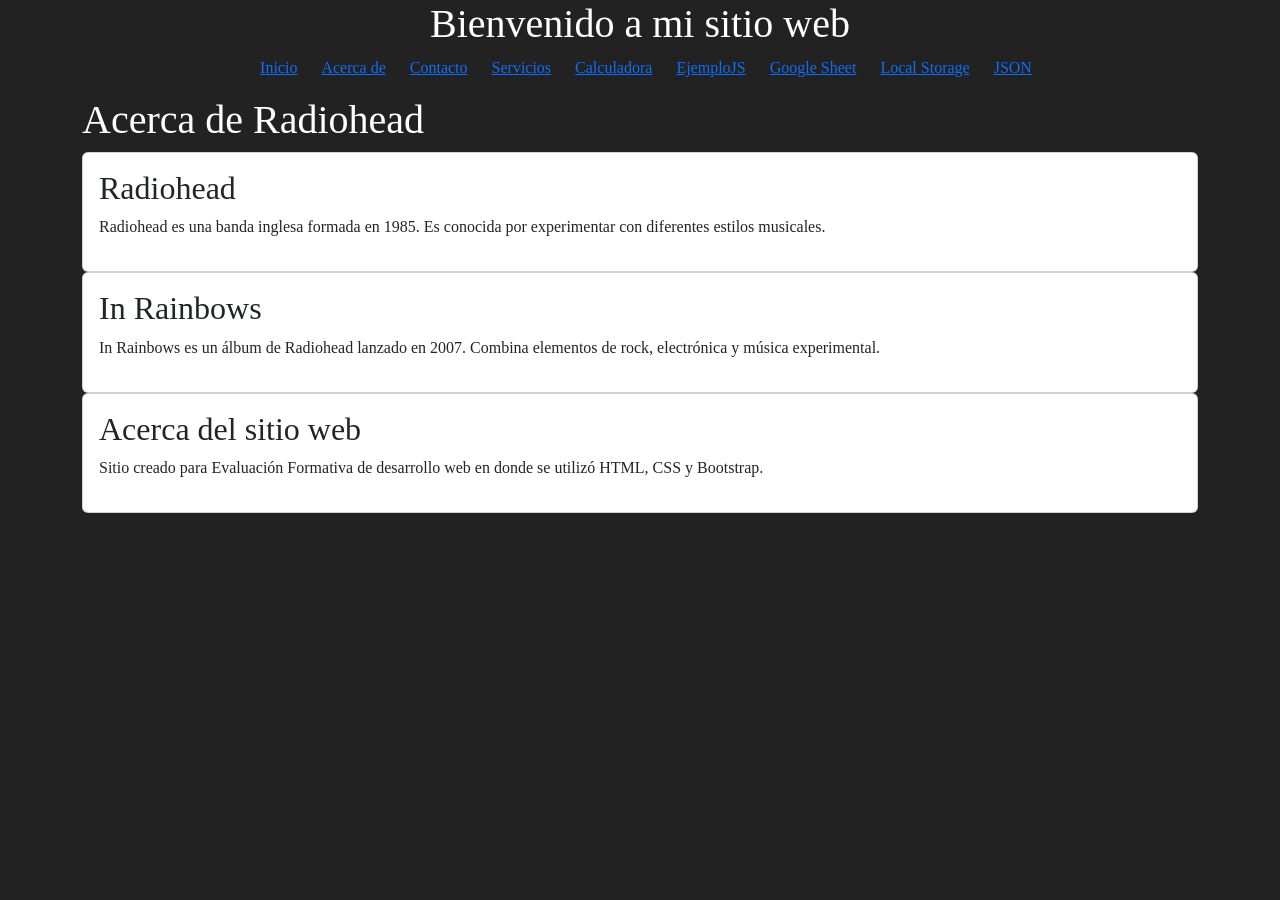
<file: html/acercade.html>
<!DOCTYPE html>
<html lang="en">
<head>
    <meta charset="UTF-8">
    <meta name="viewport" content="width=device-width, initial-scale=1.0">
    <link rel="icon" href="../img/ulagos.jpg">
    <link href="https://cdn.jsdelivr.net/npm/bootstrap@5.3.8/dist/css/bootstrap.min.css" rel="stylesheet">
    <link rel="stylesheet" href="../CSS/style.css">
    <title>Mi primer Sitio</title>
  
</head>
<body>
    <header>
        <h1>Bienvenido a mi sitio web</h1>
    </header>
<nav>
    <ul>
        <li><a href="../index.html">Inicio</a></li>
        <li><a href="acercade.html">Acerca de</a></li>
        <li><a href="contacto.html">Contacto</a></li>
        <li><a href="servicios.html">Servicios</a></li>
        <li><a href="calculadora.html">Calculadora</a></li>
        <li><a href="ejemploJS.html">EjemploJS</a></li>
        <li><a href="googlesheet.html">Google Sheet</a></li>
        <li><a href="localstorage.html">Local Storage</a></li>
        <li><a href="json.html">JSON</a></li>
    </ul>
</nav>
    <section class="container">

    <h1>Acerca de Radiohead</h1>

    <div class="card">
        <div class="card-body">
            <h2>Radiohead</h2>
            <p>
                Radiohead es una banda inglesa formada en 1985.
                Es conocida por experimentar con diferentes estilos musicales.
            </p>
        </div>
    </div>

    <div class="card">
        <div class="card-body">
            <h2>In Rainbows</h2>
            <p>
                In Rainbows es un álbum de Radiohead lanzado en 2007.
                Combina elementos de rock, electrónica y música experimental.
            </p>
        </div>
    </div>

    <div class="card">
        <div class="card-body">
            <h2>Acerca del sitio web</h2>
            <p>
                Sitio creado para Evaluación Formativa de desarrollo web en donde se utilizó
                HTML, CSS y Bootstrap.
            </p>
        </div>
    </div>

</section>
</file>
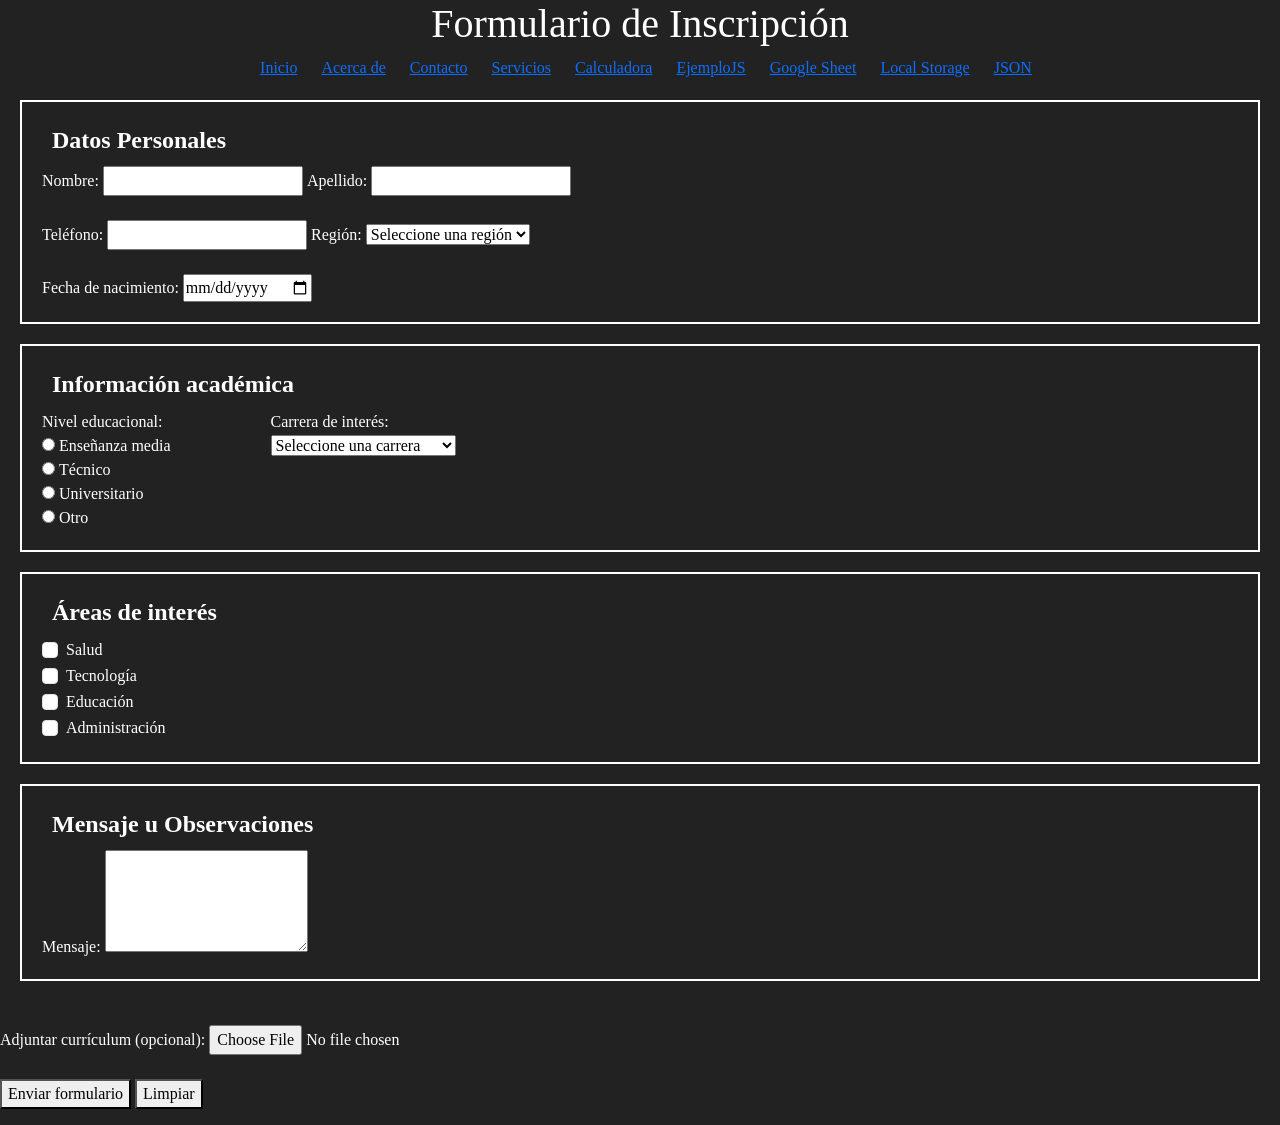
<file: html/contacto.html>
<!DOCTYPE html>
<html lang="en">
<head>
    <meta charset="UTF-8">
    <meta name="viewport" content="width=device-width, initial-scale=1.0">
    <link rel="icon" href="../img/ulagos.jpg">
    <link href="https://cdn.jsdelivr.net/npm/bootstrap@5.3.8/dist/css/bootstrap.min.css" rel="stylesheet">
    <link rel="stylesheet" href="../CSS/style.css">
    <title>Mi primer Sitio</title>
   
</head>
<body>
    <header>
        <h1>Formulario de Inscripción</h1>
    </header>
<nav>
    <ul>
        <li><a href="../index.html">Inicio</a></li>
        <li><a href="acercade.html">Acerca de</a></li>
        <li><a href="contacto.html">Contacto</a></li>
        <li><a href="servicios.html">Servicios</a></li>
        <li><a href="calculadora.html">Calculadora</a></li>
        <li><a href="ejemploJS.html">EjemploJS</a></li>
        <li><a href="googlesheet.html">Google Sheet</a></li>
        <li><a href="localstorage.html">Local Storage</a></li>
        <li><a href="json.html">JSON</a></li>
    </ul>
</nav>
<form id="formulario" action="" method="post"
      enctype="multipart/form-data" novalidate>
    <fieldset>
        <legend>Datos Personales</legend>
  
<div>
    <label for="nombre">Nombre:</label>
    <input type="text" id="nombre" name="nombre"
           required minlength="2" maxlength="40">
    <small id="errorNombre" class="text-danger"></small>

    <label for="apellido">Apellido:</label>
    <input type="text" id="apellido" name="apellido"
           required minlength="2" maxlength="40">
    <small id="errorApellido" class="text-danger"></small>
</div>


    <br>
     
    
<div>
    <label for="telefono">Teléfono:</label>
    <input type="tel" id="telefono" name="telefono"
           required pattern="[0-9 +()-]{8,15}">
    <small id="errorTelefono" class="text-danger"></small>

    <label for="region">Región:</label>
    <select id="region" name="region" required>
        <option value="">Seleccione una región</option>
        <option value="metropolitana">Metropolitana</option>
        <option value="antofagasta">Antofagasta</option>
        <option value="atacama">Atacama</option>
        <option value="loslagos">Los Lagos</option>
    </select>
    <small id="errorRegion" class="text-danger"></small>
</div>

<br>

<div>
    <label for="nacimiento">Fecha de nacimiento:</label>
    <input type="date" id="nacimiento" name="nacimiento" required>
    <small id="errorNacimiento" class="text-danger"></small>
</div>
   
    </fieldset>
   
    <fieldset>
    <legend>Información académica</legend>

<div style="display: flex; gap: 100px;">

    <div>
        <label>Nivel educacional:</label>
        <br>

        <input type="radio" id="media" name="nivel" value="media" required>
        <label for="media">Enseñanza media</label>
        <br>

        <input type="radio" id="tecnico" name="nivel" value="tecnico">
        <label for="tecnico">Técnico</label>
        <br>

        <input type="radio" id="universitario" name="nivel" value="universitario">
        <label for="universitario">Universitario</label>
        <br>

        <input type="radio" id="otro" name="nivel" value="otro">
        <label for="otro">Otro</label>
        <small id="errorNivel" class="text-danger"></small>
    </div>

<div>
    <label for="carrera">Carrera de interés:</label>
    <br>

    <select id="carrera" name="carrera" required>
        <option value="">Seleccione una carrera</option>
        <option value="informatica">Ingeniería en Informática</option>
        <option value="tec.informatica">Técnico en Informática</option>
    </select>

    <small id="errorCarrera" class="text-danger"></small>
</div>
</div>


</fieldset>

<fieldset>
    <legend>Áreas de interés</legend>

    <div class="form-check">
        <input class="form-check-input" type="checkbox"
               name="areas" value="salud" id="salud">
        <label class="form-check-label" for="salud">Salud</label>
    </div>

    <div class="form-check">
        <input class="form-check-input" type="checkbox"
               name="areas" value="tecnologia" id="tecnologia">
        <label class="form-check-label" for="tecnologia">Tecnología</label>
    </div>

    <div class="form-check">
        <input class="form-check-input" type="checkbox"
               name="areas" value="educacion" id="educacion">
        <label class="form-check-label" for="educacion">Educación</label>
    </div>

    <div class="form-check">
        <input class="form-check-input" type="checkbox"
               name="areas" value="administracion" id="administracion">
        <label class="form-check-label" for="administracion">Administración</label>
    </div>

    <small id="errorAreas" class="text-danger"></small>
</fieldset>

<fieldset>
    <legend>Mensaje u Observaciones</legend>

    <label for="mensaje">Mensaje:</label>
    <textarea id="mensaje" name="mensaje"
              rows="4" minlength="10" maxlength="500" required></textarea>

    <small id="errorMensaje" class="text-danger"></small>
</fieldset>

<br>

<label for="curriculum">Adjuntar currículum (opcional):</label>
<input type="file" id="curriculum" name="curriculum">

<br><br>

<button type="submit">Enviar formulario</button>
<button type="reset">Limpiar</button>

<p id="resultado" role="status" aria-live="polite"></p>

</form>

<script src="https://code.jquery.com/jquery-3.7.1.min.js"></script>
<script src="../js/validaciones.js"></script>
</body>
</html>
</file>
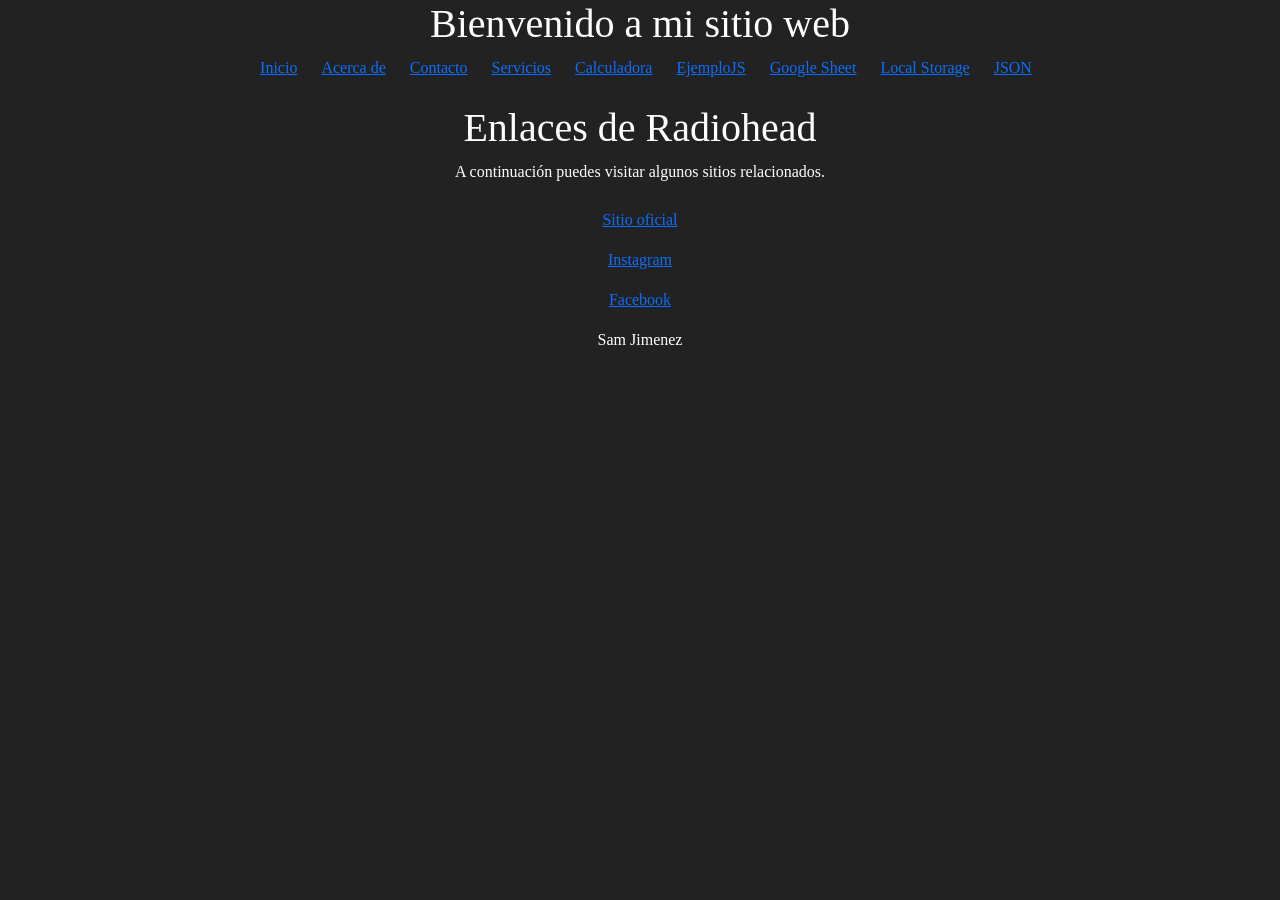
<file: html/servicios.html>
<!DOCTYPE html>
<html lang="en">
<head>
    <meta charset="UTF-8">
    <meta name="viewport" content="width=device-width, initial-scale=1.0">
    <link rel="icon" href="../img/ulagos.jpg">
    <link href="https://cdn.jsdelivr.net/npm/bootstrap@5.3.8/dist/css/bootstrap.min.css" rel="stylesheet">
    <link rel="stylesheet" href="../CSS/style.css">
    <title>Mi primer Sitio</title>

</head>
<body>
    <header>
        <h1>Bienvenido a mi sitio web</h1>
    </header>
    <nav>
    <ul>
        <li><a href="../index.html">Inicio</a></li>
        <li><a href="acercade.html">Acerca de</a></li>
        <li><a href="contacto.html">Contacto</a></li>
        <li><a href="servicios.html">Servicios</a></li>
        <li><a href="calculadora.html">Calculadora</a></li>
        <li><a href="ejemploJS.html">EjemploJS</a></li>
        <li><a href="googlesheet.html">Google Sheet</a></li>
        <li><a href="localstorage.html">Local Storage</a></li>
        <li><a href="json.html">JSON</a></li>
    </ul>
</nav>
    <section class="container mt-4">

        <h1 class="text-center">Enlaces de Radiohead</h1>

        <p class="text-center">
            A continuación puedes visitar algunos sitios relacionados.
        </p>

        <div class="text-center mt-4">

            <p>
                <a href="https://www.radiohead.com/" target="_blank">
                    Sitio oficial
                </a>
            </p>

            <p>
                <a href="https://www.instagram.com/radiohead/" target="_blank">
                    Instagram
                </a>
            </p>

            <p>
                <a href="https://www.facebook.com/radiohead/" target="_blank">
                    Facebook
                </a>
            </p>

        </div>

    </section>

    <footer>
        <p>Sam Jimenez</p>
    </footer>

</body>
</html>
</file>
<file: CSS/style.css>
header, nav, footer {
    text-align: center;
}

body {
    font-family: Georgia, serif;
    background-color: #222222;
    color: white;
}

li {
    display: inline-block;
    margin-right: 20px;
}
fieldset {
    margin: 20px;
    padding: 20px;
    border: 2px solid white;
}

legend {
    padding: 0 10px;
    font-weight: bold;
}
.caritas {
   width: 250px;
   height: 250px;
   object-fit: contain;
}
/* estilo para lista json y localstorage */
#lista {
    list-style: none;
    padding: 0;
    max-width: 450px;
    margin: 30px 0;
}

#lista li {
    display: block;
    background-color: #292929;
    color: white;
    padding: 14px;
    margin-bottom: 10px;
    border: 1px solid #777777;
    border-radius: 5px;
    text-align: left;
    font-size: 20px;
}
</file>
